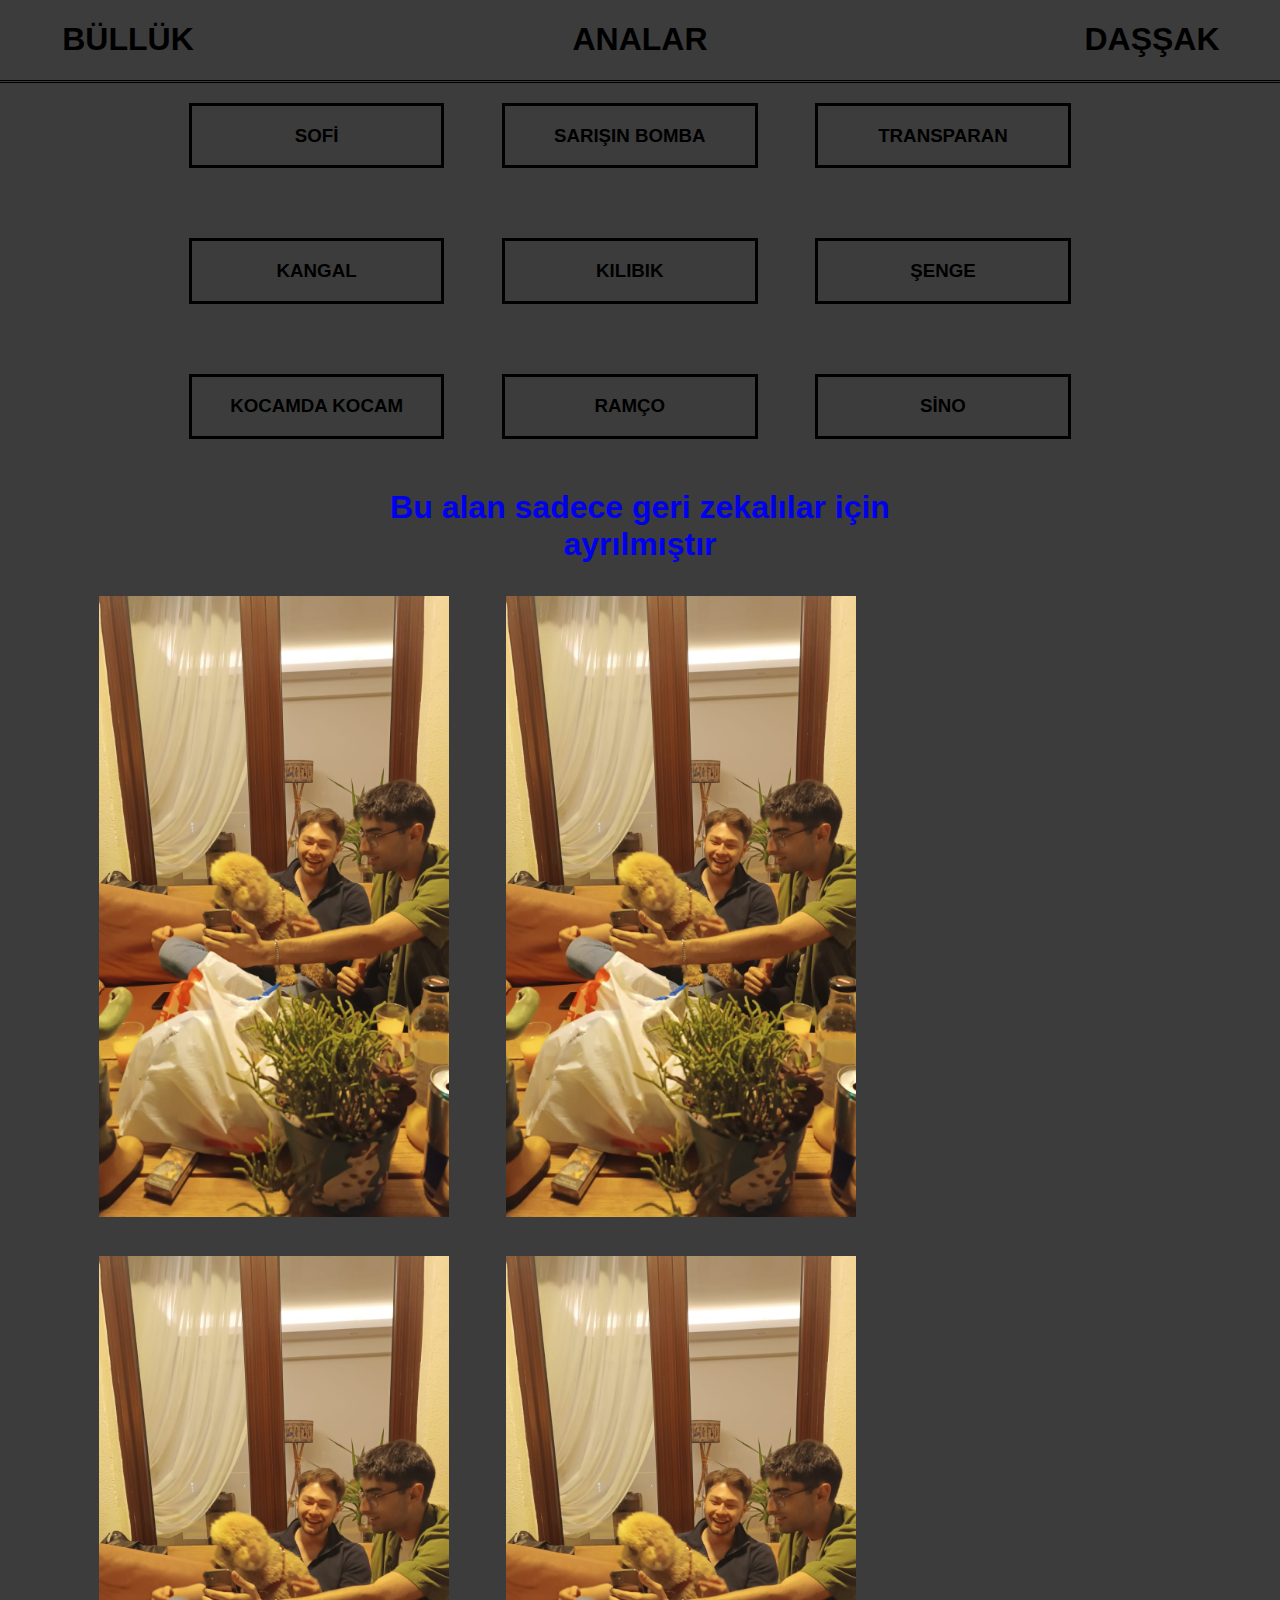
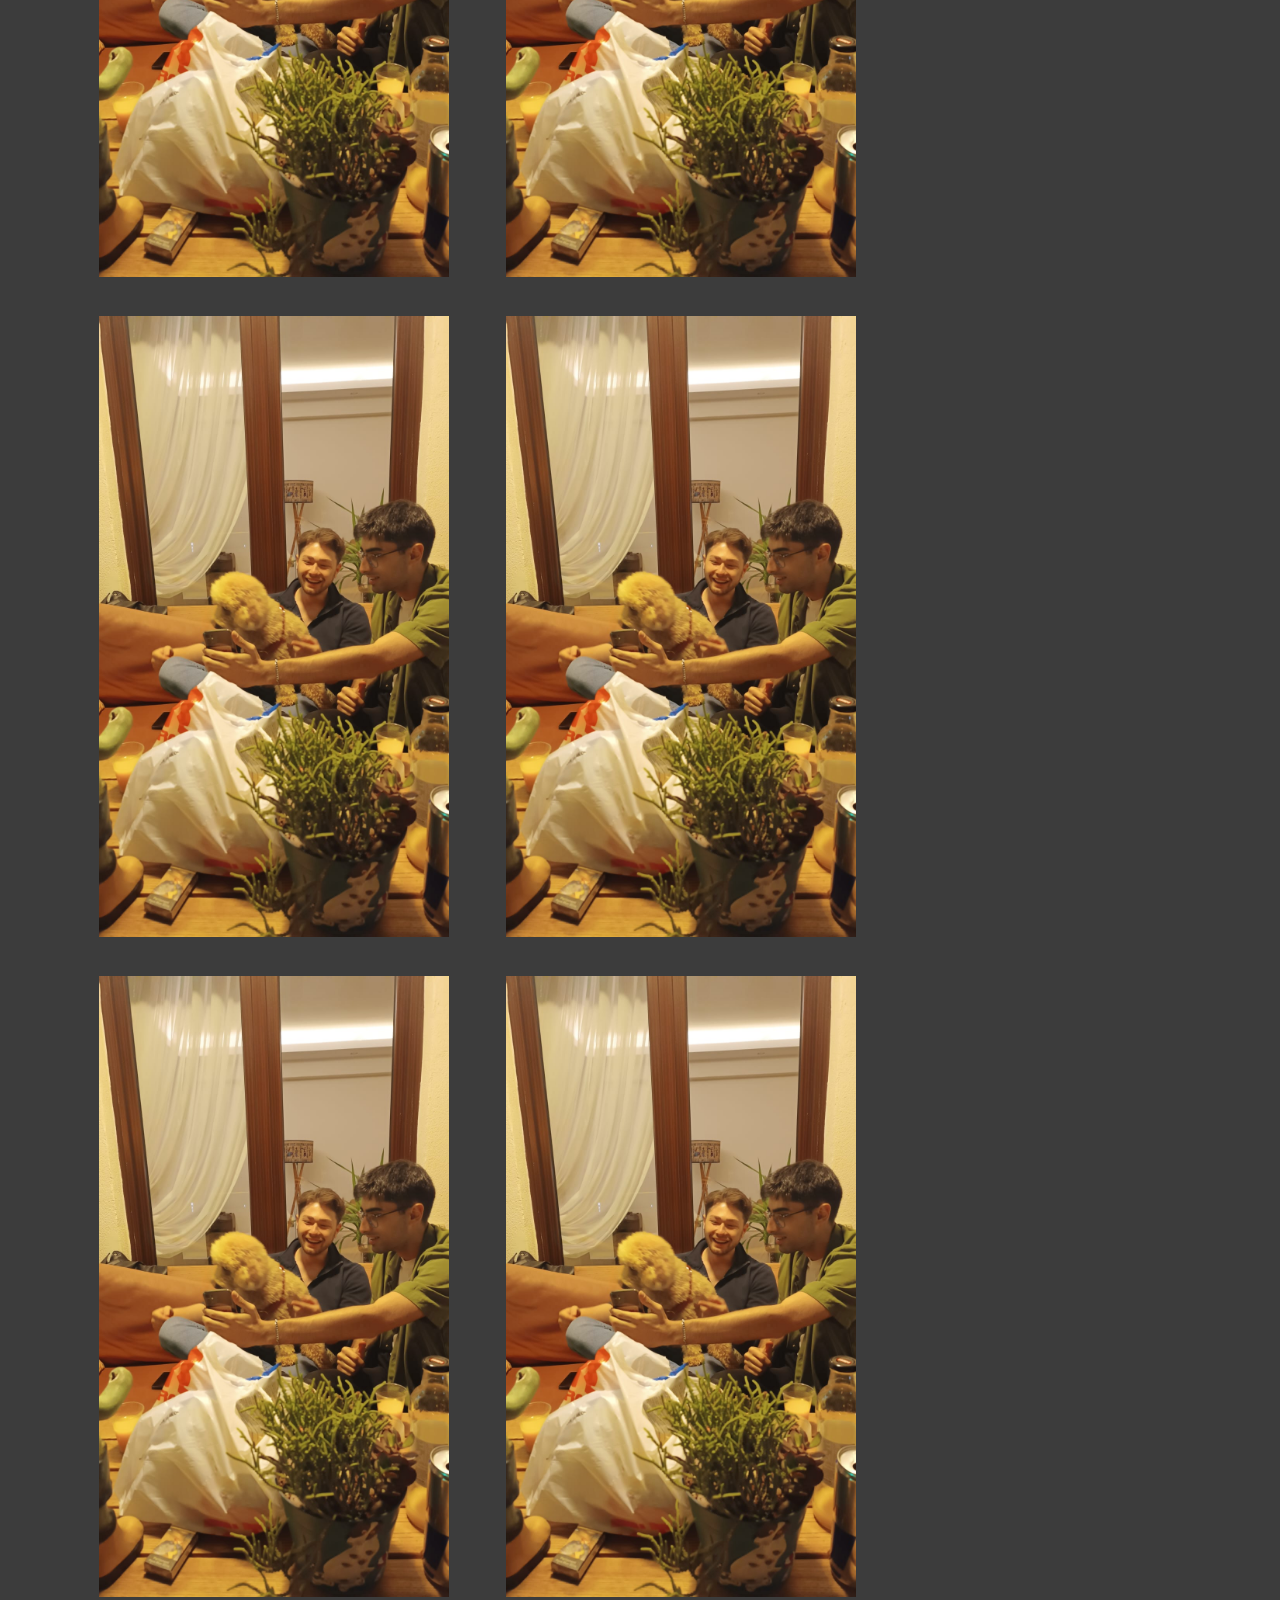
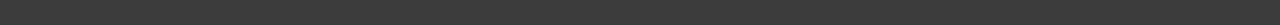
<file: index.html>
<!DOCTYPE html>
<html lang="tr-TR">

<head>
    <meta http-equiv="content-type" content="text/html; charset=UTF-8">
    <meta http-equiv="content-language" content="tr">
    <meta charset="UTF-8" />

    <title>KUCUK COCUKLAR</title>
    <link type="text/css" rel="stylesheet" href="css/index.css">
</head>

<body>

    <div class="header">
        <div class="header_secenekler">
            <h1>BÜLLÜK</h1>
        </div>
        <div class="header_Baslik">
            <h1>ANALAR</h1>
        </div>
        <div class="header_logo">
            <h1>DAŞŞAK</h1>
        </div>


    </div>
    <div class="main">
        <div class="main_lakap">
            <div class="main_lakap_box">
                <h3>SOFİ</h3>
            </div>
            <div class="main_lakap_box">
                <h3>SARIŞIN BOMBA</h3>
            </div>
            <div class="main_lakap_box">
                <h3>TRANSPARAN</h3>
            </div>
            <div class="main_lakap_box">
                <h3>KANGAL</h3>
            </div>
            <div class="main_lakap_box">
                <h3>KILIBIK</h3>
            </div>
            <div class="main_lakap_box">
                <h3>ŞENGE</h3>
            </div>
            <div class="main_lakap_box">
                <h3>KOCAMDA KOCAM</h3>
            </div>
            <div class="main_lakap_box">
                <h3>RAMÇO</h3>
            </div>
            <div class="main_lakap_box">
                <h3>SİNO</h3>
            </div>

        </div>
        <div class="main_gerizekali">
            <h1> <a href="zerizekali.html">Bu alan sadece geri zekalılar için ayrılmıştır</a></h1>
        </div>
        <div class="main_resim">
            <div class="main_resim_box">
                <a href="https://www.instagram.com/adrianalima/"><img src="photo/resim_box0.jpg"></a>
            </div>
            <div class="main_resim_box">
                <a href="https://www.instagram.com/adrianalima/"><img src="photo/resim_box0.jpg"></a>
            </div>
            <div class="main_resim_box">
                <a href="https://www.instagram.com/adrianalima/"><img src="photo/resim_box0.jpg"></a>
            </div>
            <div class="main_resim_box">
                <a href="https://www.instagram.com/adrianalima/"><img src="photo/resim_box0.jpg"></a>
            </div>
            <div class="main_resim_box">
                <a href="https://www.instagram.com/adrianalima/"><img src="photo/resim_box0.jpg"></a>
            </div>
            <div class="main_resim_box">
                <a href="https://www.instagram.com/adrianalima/"><img src="photo/resim_box0.jpg"></a>
            </div>
            <div class="main_resim_box">
                <a href="https://www.instagram.com/adrianalima/"><img src="photo/resim_box0.jpg"></a>
            </div>
            <div class="main_resim_box">
                <a href="https://www.instagram.com/adrianalima/"><img src="photo/resim_box0.jpg"></a>
            </div>
        </div>
    </div>

</body>

</html>
</file>
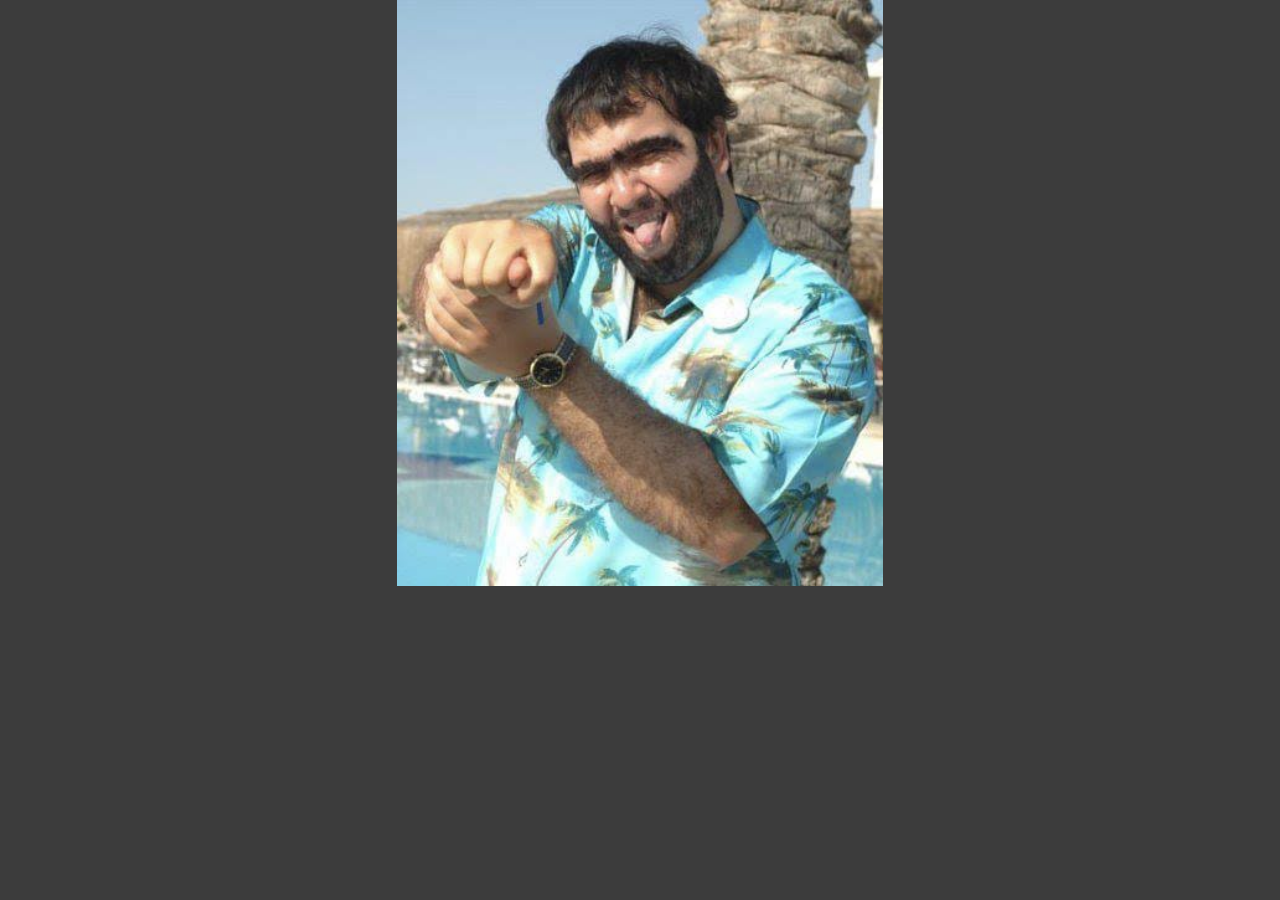
<file: zerizekali.html>
<!DOCTYPE html>
<html lang="tr-TR">

<head>
    <meta http-equiv="content-type" content="text/html; charset=UTF-8">
    <meta http-equiv="content-language" content="tr">
    <meta charset="UTF-8" />

    <title>KUCUK COCUKLAR</title>
    <link type="text/css" rel="stylesheet" href="css/index.css">
</head>
<body>
    <img src="photo/recepnah.jpg" style="width: 38%;">

</body>
</html>
</file>
<file: css/index.css>
body{
    font-family: 'Segoe UI', Tahoma, sans-serif;
    background-color: #3c3c3cff;
    text-decoration-color: #dcf5de;
    margin: auto;
    text-align: center;

}
.body img{
    width: 100%;
}
.header{
    width: 100%;
    margin: auto;
    max-height: 100px;
    border-bottom-style: double;
    display: flex;

}
.header_secenekler{
    width: 20%;
    float: left;

}
.header_Baslik{
    width: 60%;
    text-align: center;
    float: left;
    
}
.header_logo{
    width: 20%;
    float: left;
}
.main{
    width: 100%;
}
.main_lakap{
    width: 75%;
    margin: auto;

}
.main_lakap_box{
    border-style: solid;
    float: left;
    width: 26%;
    margin-left: 3%;
    margin-right: 3%;
    margin-bottom: 50px;
    margin-top: 20px;
}
.main_gerizekali{
    width: 100%;
    display: ruby-text;
}
.main h1{
    width: 50%;
}
.main_gerizekali a{
    text-decoration: none;
}
.main_resim{
width: 90%;
margin: auto;
display: inline-table;
}
.main_resim_box{
    width: 20%;
    margin-left: 3%;
    margin-right: 2%;
    float: left;
    margin-top: 15px;
    margin-bottom: 20px;
    min-width: 350px;

}
.main_resim_box img{
    width: 100%;
}
</file>
